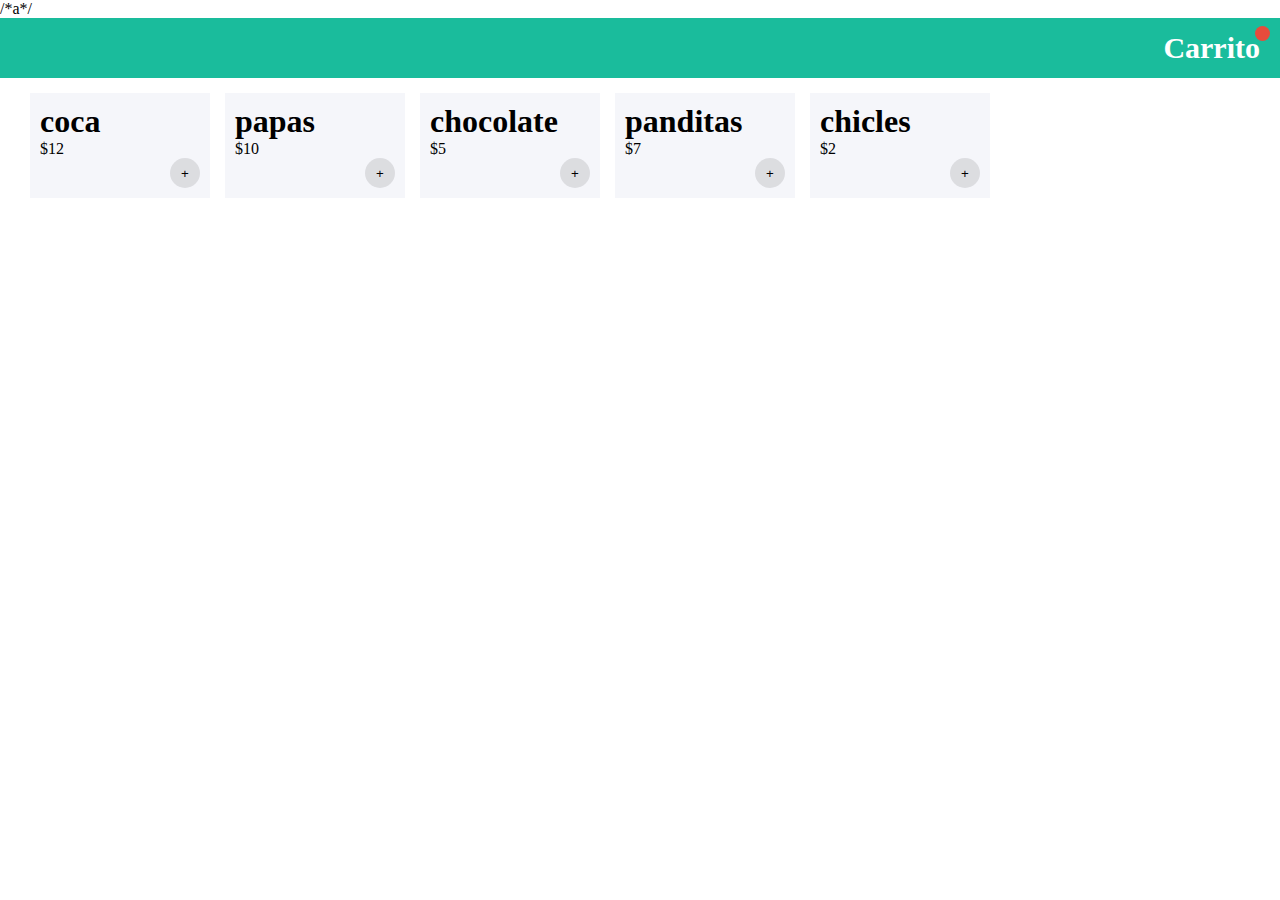
<file: index.html>
<!DOCTYPE html>
<html>
<head>
	/*a*/
	<title>tienda</title>
	<meta charset="utf-8">
	<link rel="stylesheet" type="text/css" href="css/estilos.css">
	<script src="funciones.js" async="true"></script>
	<link rel="stylesheet" href="https://use.fontawesome.com/releases/v5.15.3/css/all.css" integrity="sha384-SZXxX4whJ79/gErwcOYf+zWLeJdY/qpuqC4cAa9rOGUstPomtqpuNWT9wdPEn2fk" crossorigin="anonymous">
</head>
<body>
	<header>
		<b onclick="mostrarCarrito()">Carrito</b>
		<i onclick="mostrarCarrito()" class="fas fa-shopping-cart"></i><s></s>
	</header>
	<nav></nav>
	<section></section>
</body>
</html>
</file>
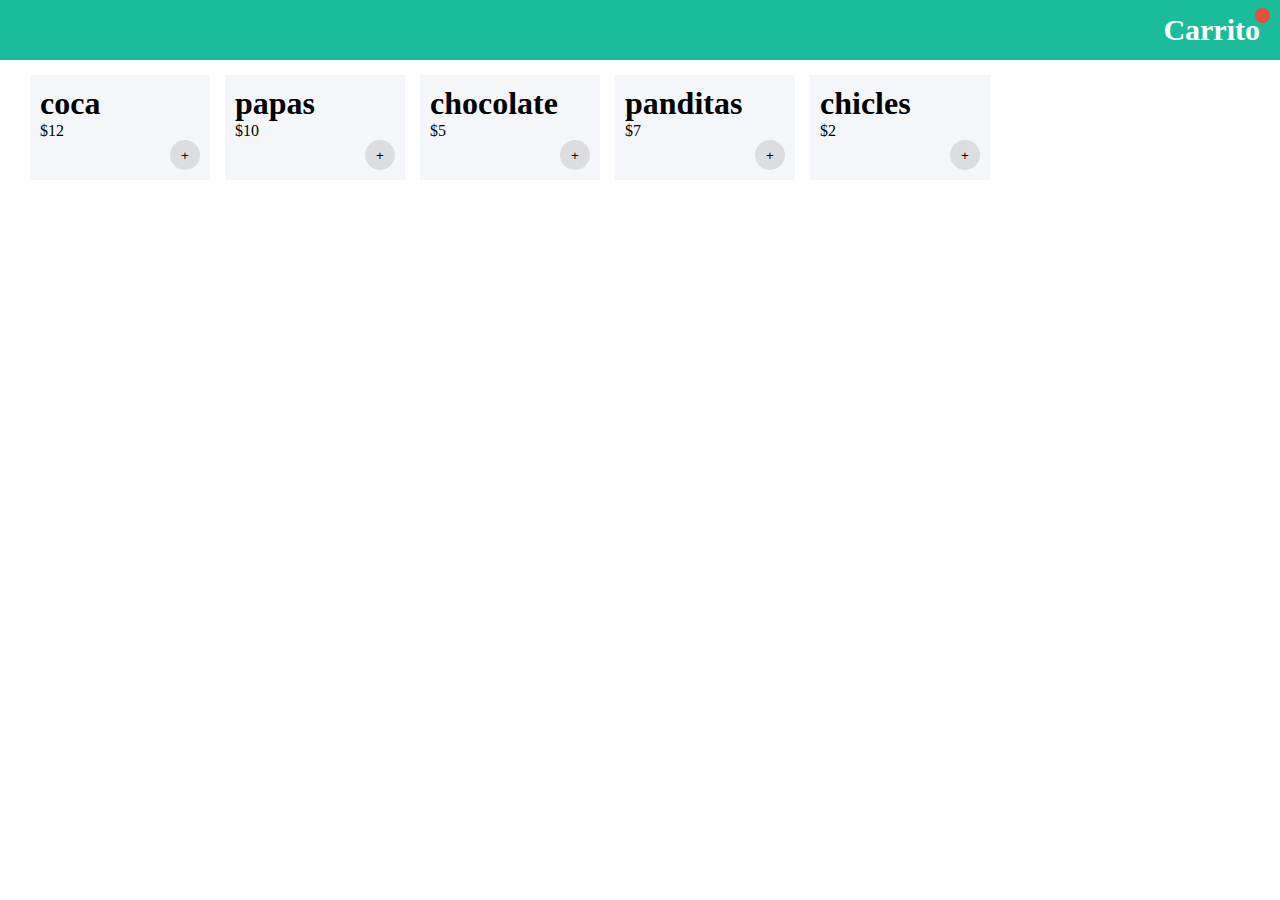
<file: tienda.html>
<!DOCTYPE html>
<html>
<head>
	<title>tienda</title>
	<meta charset="utf-8">
	<link rel="stylesheet" type="text/css" href="css/estilos.css">
	<script src="funciones.js" async="true"></script>
	<link rel="stylesheet" href="https://use.fontawesome.com/releases/v5.15.3/css/all.css" integrity="sha384-SZXxX4whJ79/gErwcOYf+zWLeJdY/qpuqC4cAa9rOGUstPomtqpuNWT9wdPEn2fk" crossorigin="anonymous">
</head>
<body>
	<header>
		<b onclick="mostrarCarrito()">Carrito</b>
		<i onclick="mostrarCarrito()" class="fas fa-shopping-cart"></i><s></s>
	</header>
	<nav></nav>
	<section></section>
</body>
</html>
</file>
<file: css/estilos.css>
*{
	margin: 0px;
	padding: 0px;
}
header{
	background: #1abc9c;
	width: 100%;
	height: 60px;
	position: relative;
	float: left;
	line-height: 60px;
	text-align: right;
	padding-right: 20px;
	box-sizing: border-box;
	color: white;
	font-size: 30px;
}
	header>i{
		cursor: pointer;
	}
	s{
		background: #e74c3c;
		width: 15px;
		height: 15px;
		font-size: 10px;
		border-radius: 50%;
		position: absolute;
		right: 10px;
		top: 8px;
		line-height: 15px;
		text-align: center;
		text-decoration: none;
		font-weight: bolder;
	}
nav{
	height: calc(100% - 60px);
	width: 300px;
	position: fixed;
	top: 60px;
	right: -300px;
	background: #ecf0f1;
	transition: .2s all;
}
	.visible{
		right: 0px !important;
	}
	.pc{
		width: 100%;
		height: 40px;
		border-bottom: 1px dashed rgba(0, 0, 0, .3);
		margin: 0px !important;
	}
		.pc>h4{
			color: #2c3e50;
			font-size: 20px;
			position: relative;
			float: left;
		}
		.pc>p{
			color: #7f8c8d;
			font-size: 15px;
			position: relative;
			float: left;
		}
section{
	width: 100%;
	padding: 15PX;
	box-sizing: border-box;
}
.sn{
	width: calc(100% - 300px) !important;
}

div{
	position: relative;
	float: left;
	width: 180px;
	background: #f5f6fa;
	padding: 10px;
	box-sizing: border-box;
	margin-left: 15px;
	margin-top: 15px;
}
button{
	width: 30px;
	height: 30px;
	border: none;
	border-radius: 50%;
	float: right;
	cursor: pointer;
	background: rgba(0, 0, 0, .1);
}
</file>
